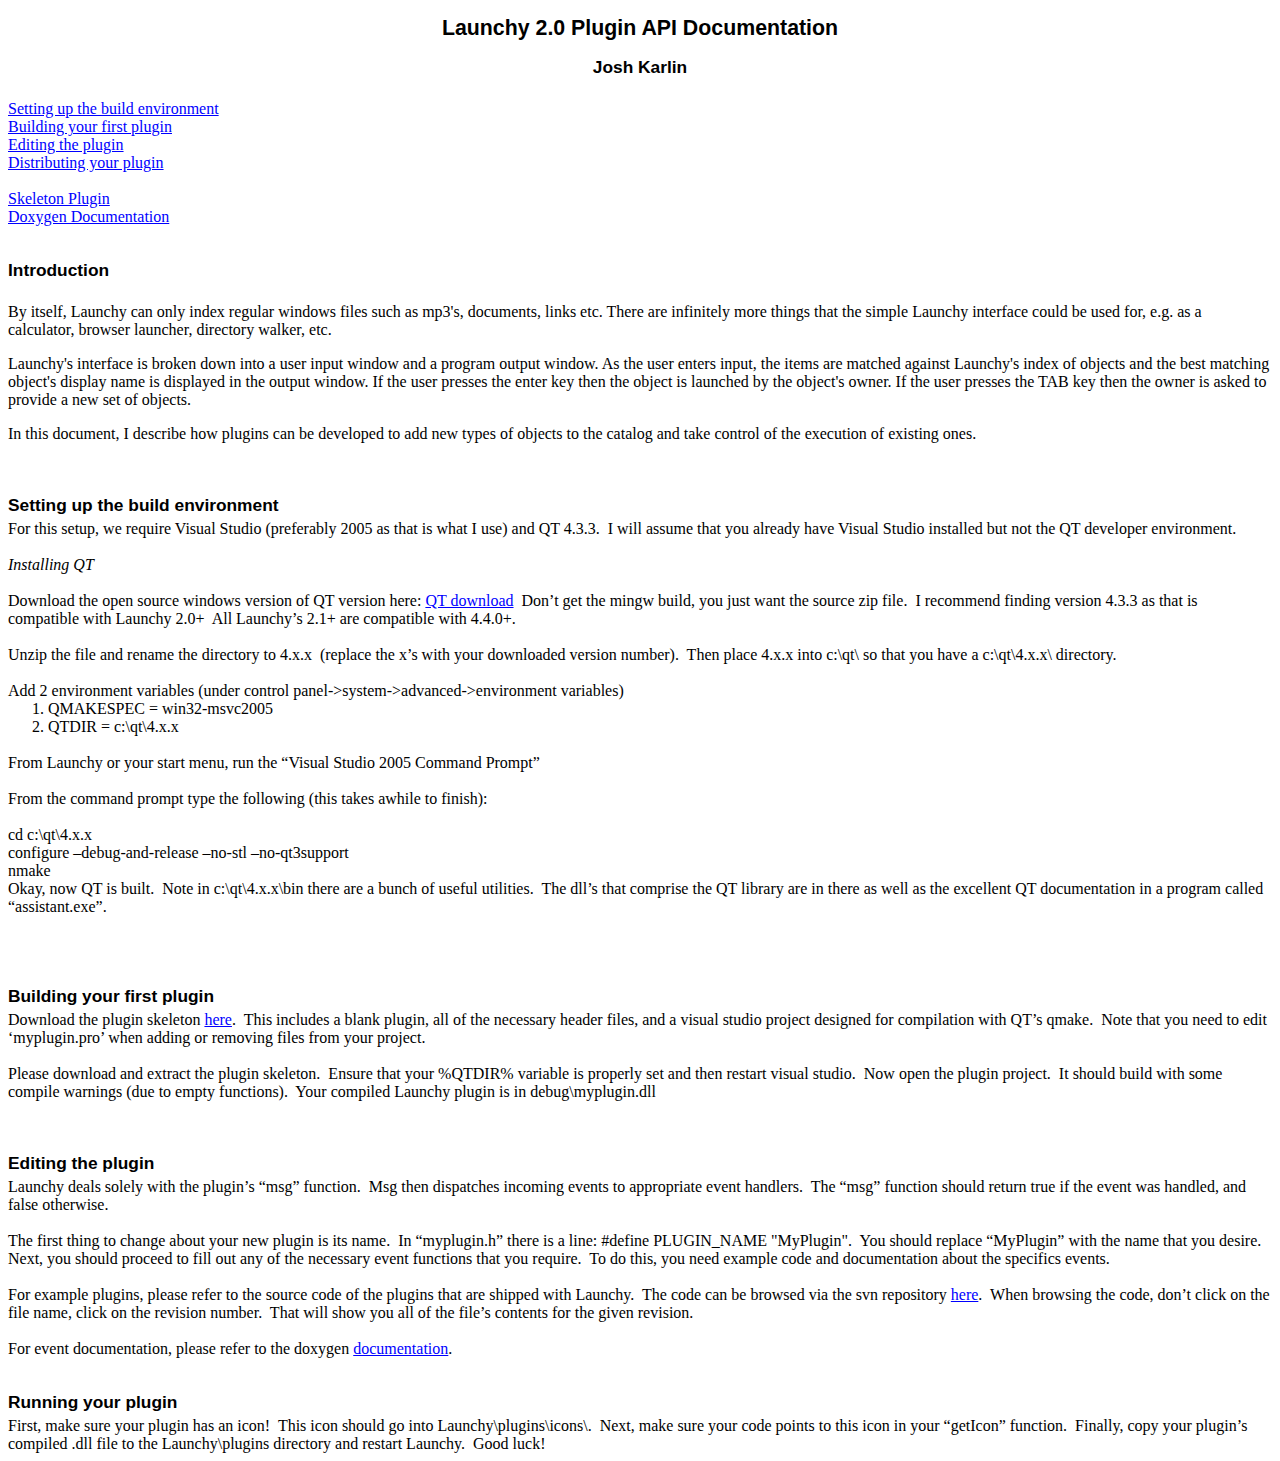
<file: launchy/Plugin API/api.html>
<html>

<head>
<meta http-equiv=Content-Type content="text/html; charset=windows-1252">
<meta name=Generator content="Microsoft Word 11 (filtered)">
<title>Launchy 2</title>
<style>
<!--
 /* Style Definitions */
 p.MsoNormal, li.MsoNormal, div.MsoNormal
	{margin:0in;
	margin-bottom:.0001pt;
	font-size:12.0pt;
	font-family:"Times New Roman";}
h1
	{margin-top:12.0pt;
	margin-right:0in;
	margin-bottom:3.0pt;
	margin-left:0in;
	page-break-after:avoid;
	font-size:16.0pt;
	font-family:Arial;
	font-weight:bold;}
h3
	{margin-top:12.0pt;
	margin-right:0in;
	margin-bottom:3.0pt;
	margin-left:0in;
	page-break-after:avoid;
	font-size:13.0pt;
	font-family:Arial;
	font-weight:bold;}
a:link, span.MsoHyperlink
	{color:blue;
	text-decoration:underline;}
a:visited, span.MsoHyperlinkFollowed
	{color:purple;
	text-decoration:underline;}
p
	{margin-right:0in;
	margin-left:0in;
	font-size:12.0pt;
	font-family:"Times New Roman";}
@page Section1
	{size:8.5in 11.0in;
	margin:1.0in 1.25in 1.0in 1.25in;}
div.Section1
	{page:Section1;}
 /* List Definitions */
 ol
	{margin-bottom:0in;}
ul
	{margin-bottom:0in;}
-->
</style>

</head>

<body lang=EN-US link=blue vlink=purple>

<div class=Section1>

<h1 align=center style='text-align:center'>Launchy 2.0 Plugin API Documentation</h1>

<h3 align=center style='text-align:center'>Josh Karlin</h3>

<p class=MsoNormal>&nbsp;</p>

<p class=MsoNormal><a href="#_Setting_up_the">Setting up the build environment</a></p>

<p class=MsoNormal><a href="#_Building_your_first">Building your first plugin</a></p>

<p class=MsoNormal><a href="#_Editing_the_plugin">Editing the plugin</a></p>

<p class=MsoNormal><a href="#_Distributing_your_plugin">Distributing your
plugin</a></p>

<p class=MsoNormal>&nbsp;</p>

<p class=MsoNormal><a href="http://www.launchy.net/api2.0/plugin.zip">Skeleton
Plugin</a></p>

<p class=MsoNormal><a href="doxydoc/plugin__interface_8h.html">Doxygen
Documentation</a></p>

<p class=MsoNormal>&nbsp;</p>

<h3>Introduction</h3>

<p class=MsoNormal>&nbsp;</p>

<p class=MsoNormal>By itself, Launchy can only index regular windows files such
as mp3's, documents, links etc. There are infinitely more things that the
simple Launchy interface could be used for, e.g. as a calculator, browser
launcher, directory walker, etc.</p>

<p>Launchy's interface is broken down into a user input window and a program
output window. As the user enters input, the items are matched against
Launchy's index of objects and the best matching object's display name is
displayed in the output window. If the user presses the enter key then the object
is launched by the object's owner. If the user presses the TAB key then the
owner is asked to provide a new set of objects.</p>

<p class=MsoNormal>In this document, I describe how plugins can be developed to
add new types of objects to the catalog and take control of the execution of
existing ones.</p>

<p class=MsoNormal>&nbsp;</p>

<p class=MsoNormal>&nbsp;</p>

<h3><a name="_Setting_up_the"></a>Setting up the build environment</h3>

<p class=MsoNormal>For this setup, we require Visual Studio (preferably 2005 as
that is what I use) and QT 4.3.3.� I will assume that you already have Visual
Studio installed but not the QT developer environment.</p>

<p class=MsoNormal>&nbsp;</p>

<p class=MsoNormal><i>Installing QT</i></p>

<p class=MsoNormal>&nbsp;</p>

<p class=MsoNormal>Download the open source windows version of QT version here:
<a href="http://trolltech.com/developer/downloads/qt/windows">QT download</a>�
Don�t get the mingw build, you just want the source zip file.� I recommend
finding version 4.3.3 as that is compatible with Launchy 2.0+� All Launchy�s
2.1+ are compatible with 4.4.0+.</p>

<p class=MsoNormal>&nbsp;</p>

<p class=MsoNormal>Unzip the file and rename the directory to 4.x.x� (replace
the x�s with your downloaded version number).� Then place 4.x.x into c:\qt\ so
that you have a c:\qt\4.x.x\ directory.</p>

<p class=MsoNormal>&nbsp;</p>

<p class=MsoNormal>Add 2 environment variables (under control
panel-&gt;system-&gt;advanced-&gt;environment variables)</p>

<ol style='margin-top:0in' start=1 type=1>
 <li class=MsoNormal>QMAKESPEC = win32-msvc2005</li>
 <li class=MsoNormal>QTDIR = c:\qt\4.x.x</li>
</ol>

<p class=MsoNormal>&nbsp;</p>

<p class=MsoNormal>From Launchy or your start menu, run the �Visual Studio 2005
Command Prompt�</p>

<p class=MsoNormal>&nbsp;</p>

<p class=MsoNormal>From the command prompt type the following (this takes
awhile to finish):</p>

<p class=MsoNormal>&nbsp;</p>

<p class=MsoNormal>cd c:\qt\4.x.x</p>

<p class=MsoNormal>configure �debug-and-release �no-stl �no-qt3support</p>

<p class=MsoNormal>nmake</p>

<p class=MsoNormal>Okay, now QT is built.� Note in c:\qt\4.x.x\bin there are a
bunch of useful utilities.� The dll�s that comprise the QT library are in there
as well as the excellent QT documentation in a program called �assistant.exe�.�
</p>

<p class=MsoNormal>&nbsp;</p>

<p class=MsoNormal>&nbsp;</p>

<p class=MsoNormal><i>&nbsp;</i></p>

<h3><a name="_Building_your_first"></a>Building your first plugin</h3>

<p class=MsoNormal>Download the plugin skeleton <a
href="http://www.launchy.net/api2.0/plugin.zip">here</a>.� This includes a
blank plugin, all of the necessary header files, and a visual studio project
designed for compilation with QT�s qmake.� Note that you need to edit
�myplugin.pro� when adding or removing files from your project.</p>

<p class=MsoNormal>&nbsp;</p>

<p class=MsoNormal>Please download and extract the plugin skeleton.� Ensure
that your %QTDIR% variable is properly set and then restart visual studio.� Now
open the plugin project.� It should build with some compile warnings (due to
empty functions).� Your compiled Launchy plugin is in debug\myplugin.dll</p>

<p class=MsoNormal>&nbsp;</p>

<p class=MsoNormal>&nbsp;</p>

<h3><a name="_Editing_the_plugin"></a>Editing the plugin</h3>

<p class=MsoNormal>Launchy deals solely with the plugin�s �msg� function.� Msg
then dispatches incoming events to appropriate event handlers.� The �msg�
function should return true if the event was handled, and false otherwise.</p>

<p class=MsoNormal>&nbsp;</p>

<p class=MsoNormal>The first thing to change about your new plugin is its
name.� In �myplugin.h� there is a line: #define PLUGIN_NAME
&quot;MyPlugin&quot;.� You should replace �MyPlugin� with the name that you
desire.� Next, you should proceed to fill out any of the necessary event
functions that you require.� To do this, you need example code and documentation
about the specifics events.</p>

<p class=MsoNormal>&nbsp;</p>

<p class=MsoNormal>For example plugins, please refer to the source code of the
plugins that are shipped with Launchy.� The code can be browsed via the svn
repository <a
href="http://launchy.svn.sourceforge.net/viewvc/launchy/trunk/Launchy_QT/plugins/">here</a>.�
When browsing the code, don�t click on the file name, click on the revision
number.� That will show you all of the file�s contents for the given revision.�
</p>

<p class=MsoNormal>&nbsp;</p>

<p class=MsoNormal>For event documentation, please refer to the doxygen <a
href="doxydoc/plugin__interface_8h.html">documentation</a>.</p>

<p class=MsoNormal>&nbsp;</p>

<h3><a name="_Distributing_your_plugin"></a>Running your plugin</h3>

<p class=MsoNormal>First, make sure your plugin has an icon!� This icon should
go into Launchy\plugins\icons\. �Next, make sure your code points to this icon
in your �getIcon� function.� Finally, copy your plugin�s compiled .dll file to
the Launchy\plugins directory and restart Launchy.� Good luck!</p>

</div>

</body>

</html>
</file>
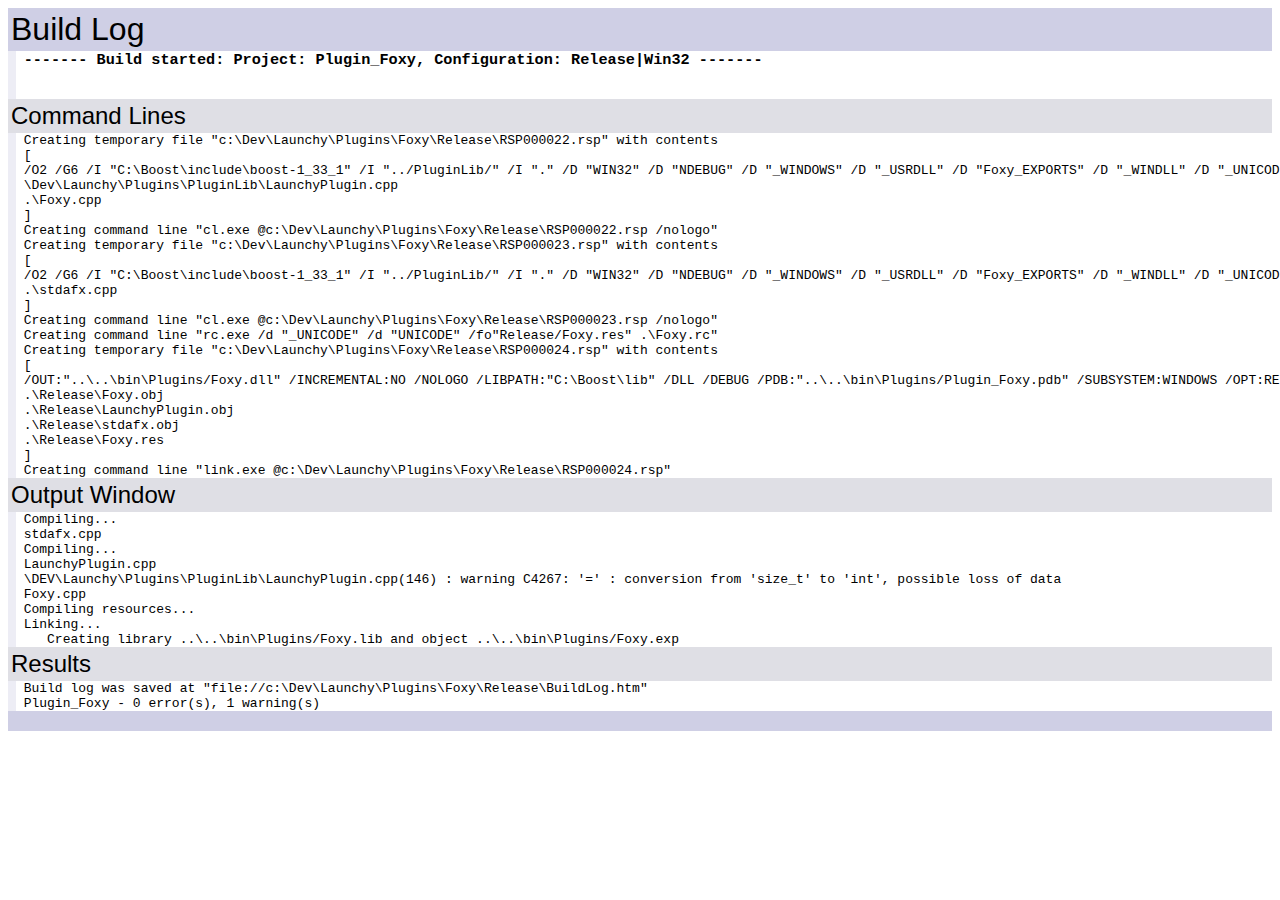
<file: trunk/Launchy_VC7/Plugins/Foxy/Release/BuildLog.htm>
<html>
<head>
<META HTTP-EQUIV="Content-Type" content="text/html; charset=Windows-1252">
</head>
<body>
<pre>
<table width=100% bgcolor=#CFCFE5><tr> <td> <font face=arial size=+3>
Build Log
</font></table><table width=* cellspacing=0 cellpadding=0><tr><td width=0 bgcolor=#EDEDF5>&nbsp;</td><td width=0 bgcolor=#FFFFFF>&nbsp;</td><td width=*><pre>
<h3>------- Build started: Project: Plugin_Foxy, Configuration: Release|Win32 -------
</h3>
</pre></table><table width=100% bgcolor=#DFDFE5><tr><td><font face=arial size=+2>
Command Lines
</font></table><table width=* cellspacing=0 cellpadding=0><tr><td width=0 bgcolor=#EDEDF5>&nbsp;</td><td width=0 bgcolor=#FFFFFF>&nbsp;</td><td width=*><pre>Creating temporary file "c:\Dev\Launchy\Plugins\Foxy\Release\RSP000022.rsp" with contents
[
/O2 /G6 /I "C:\Boost\include\boost-1_33_1" /I "../PluginLib/" /I "." /D "WIN32" /D "NDEBUG" /D "_WINDOWS" /D "_USRDLL" /D "Foxy_EXPORTS" /D "_WINDLL" /D "_UNICODE" /D "UNICODE" /FD /EHsc /MT /GS /YX"stdafx.h" /Fp"Release/Foxy.pch" /Fo"Release/" /Fd"Release/vc70.pdb" /W3 /c /Wp64 /Zi /TP
\Dev\Launchy\Plugins\PluginLib\LaunchyPlugin.cpp
.\Foxy.cpp
]
Creating command line "cl.exe @c:\Dev\Launchy\Plugins\Foxy\Release\RSP000022.rsp /nologo"
Creating temporary file "c:\Dev\Launchy\Plugins\Foxy\Release\RSP000023.rsp" with contents
[
/O2 /G6 /I "C:\Boost\include\boost-1_33_1" /I "../PluginLib/" /I "." /D "WIN32" /D "NDEBUG" /D "_WINDOWS" /D "_USRDLL" /D "Foxy_EXPORTS" /D "_WINDLL" /D "_UNICODE" /D "UNICODE" /FD /EHsc /MT /GS /Yc"stdafx.h" /Fp"Release/Foxy.pch" /Fo"Release/" /Fd"Release/vc70.pdb" /W3 /c /Wp64 /Zi /TP
.\stdafx.cpp
]
Creating command line "cl.exe @c:\Dev\Launchy\Plugins\Foxy\Release\RSP000023.rsp /nologo"
Creating command line "rc.exe /d "_UNICODE" /d "UNICODE" /fo"Release/Foxy.res" .\Foxy.rc"
Creating temporary file "c:\Dev\Launchy\Plugins\Foxy\Release\RSP000024.rsp" with contents
[
/OUT:"..\..\bin\Plugins/Foxy.dll" /INCREMENTAL:NO /NOLOGO /LIBPATH:"C:\Boost\lib" /DLL /DEBUG /PDB:"..\..\bin\Plugins/Plugin_Foxy.pdb" /SUBSYSTEM:WINDOWS /OPT:REF /OPT:ICF /IMPLIB:"..\..\bin\Plugins/Foxy.lib" /MACHINE:X86  kernel32.lib user32.lib gdi32.lib winspool.lib comdlg32.lib advapi32.lib shell32.lib ole32.lib oleaut32.lib uuid.lib odbc32.lib odbccp32.lib
.\Release\Foxy.obj
.\Release\LaunchyPlugin.obj
.\Release\stdafx.obj
.\Release\Foxy.res
]
Creating command line "link.exe @c:\Dev\Launchy\Plugins\Foxy\Release\RSP000024.rsp"
</pre></table><table width=100% bgcolor=#DFDFE5><tr><td><font face=arial size=+2>
Output Window
</font></table><table width=* cellspacing=0 cellpadding=0><tr><td width=0 bgcolor=#EDEDF5>&nbsp;</td><td width=0 bgcolor=#FFFFFF>&nbsp;</td><td width=*><pre>Compiling...
stdafx.cpp
Compiling...
LaunchyPlugin.cpp
\DEV\Launchy\Plugins\PluginLib\LaunchyPlugin.cpp(146) : warning C4267: '=' : conversion from 'size_t' to 'int', possible loss of data
Foxy.cpp
Compiling resources...
Linking...
   Creating library ..\..\bin\Plugins/Foxy.lib and object ..\..\bin\Plugins/Foxy.exp
</pre></table><table width=100% bgcolor=#DFDFE5><tr><td><font face=arial size=+2>
Results
</font></table><table width=* cellspacing=0 cellpadding=0><tr><td width=0 bgcolor=#EDEDF5>&nbsp;</td><td width=0 bgcolor=#FFFFFF>&nbsp;</td><td width=*><pre>
Build log was saved at "file://c:\Dev\Launchy\Plugins\Foxy\Release\BuildLog.htm"
Plugin_Foxy - 0 error(s), 1 warning(s)</pre></table><table   width=100% height=20 bgcolor=#CFCFE5><tr><td><font face=arial size=+2>
</font></table></body></html>
</file>
